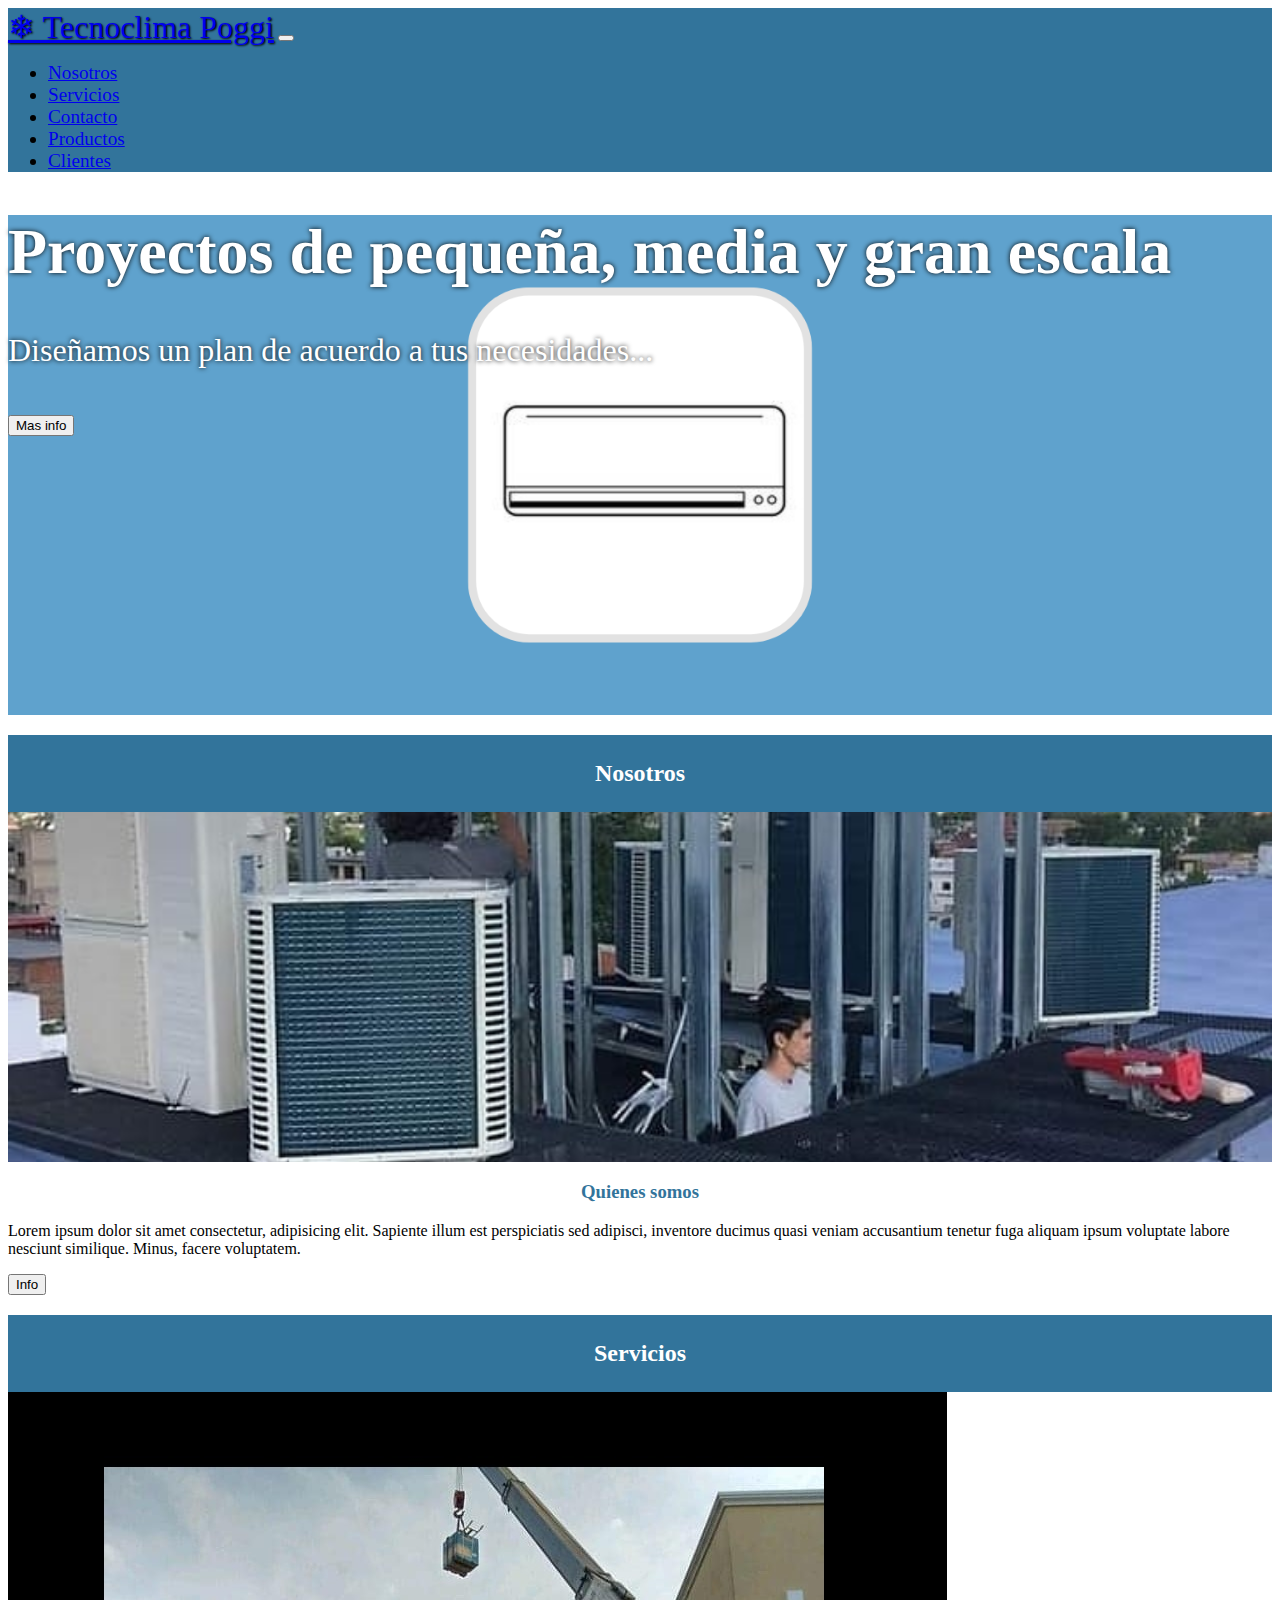
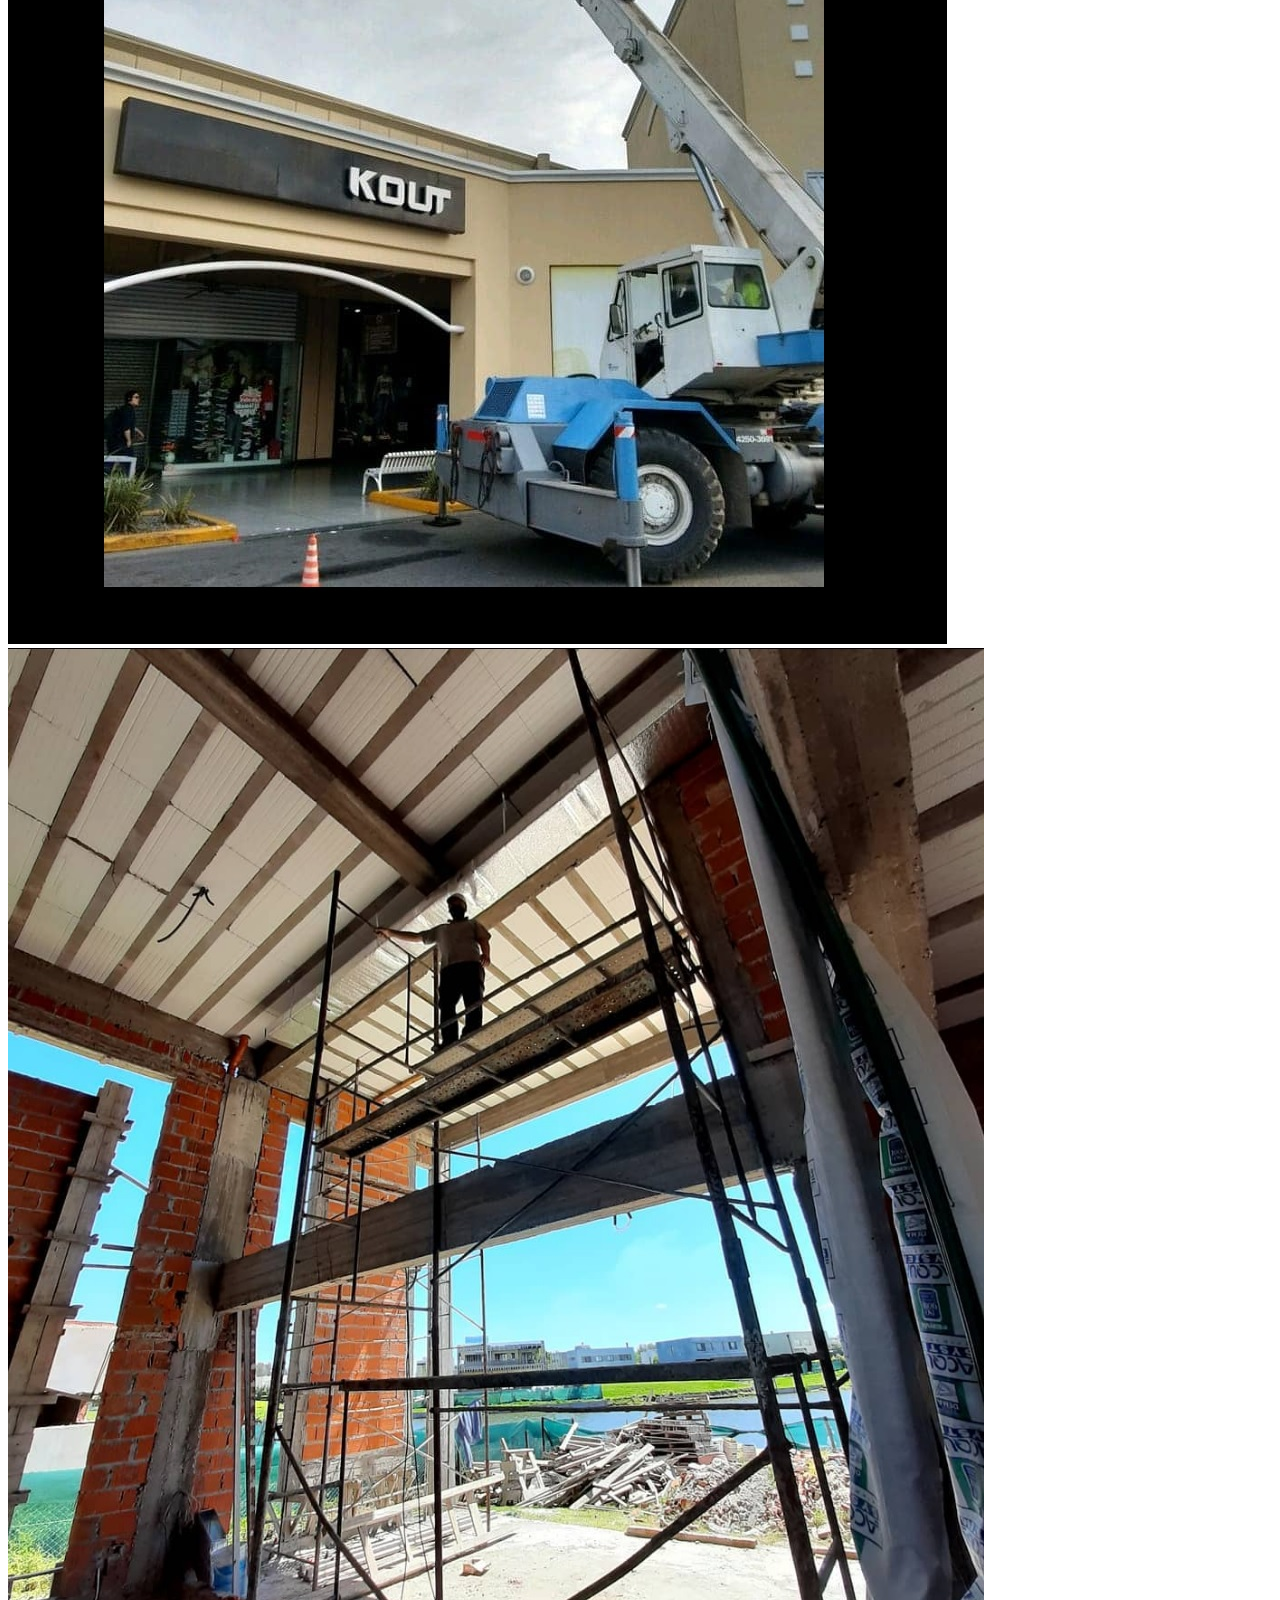
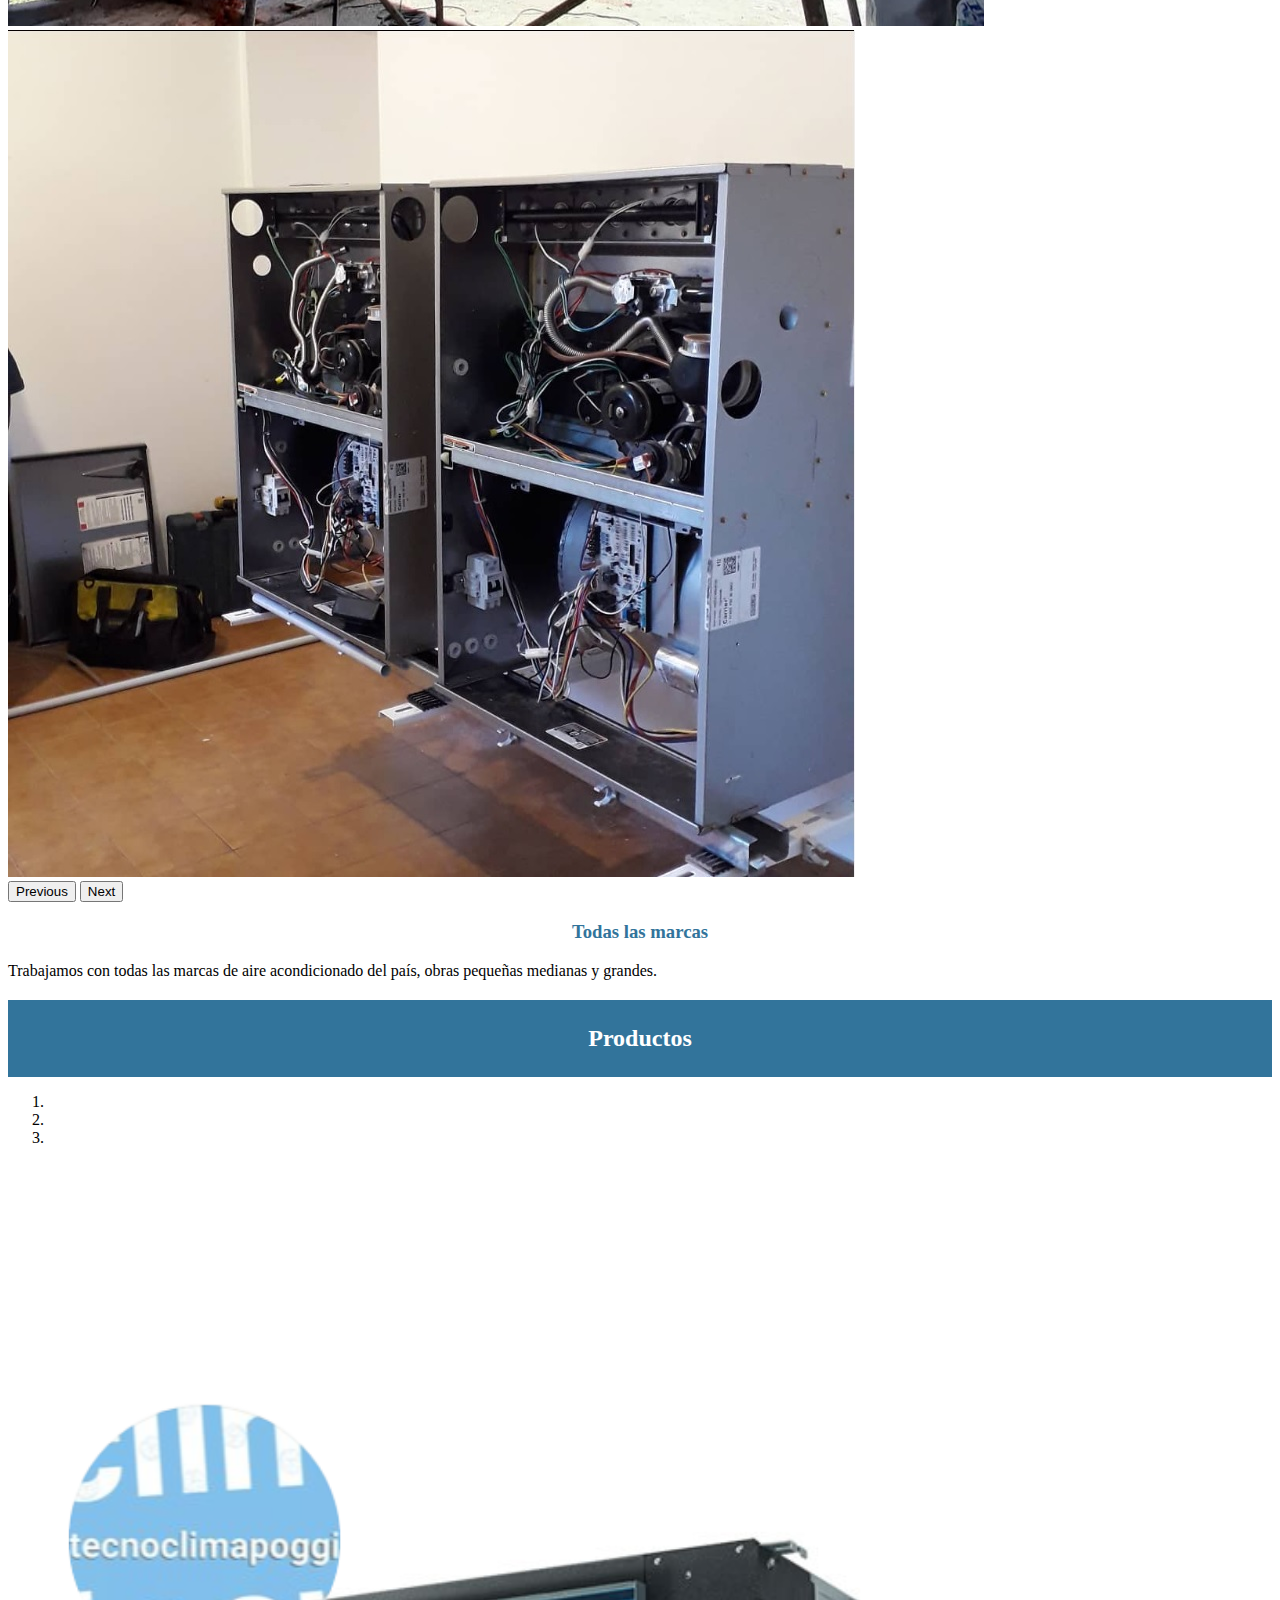
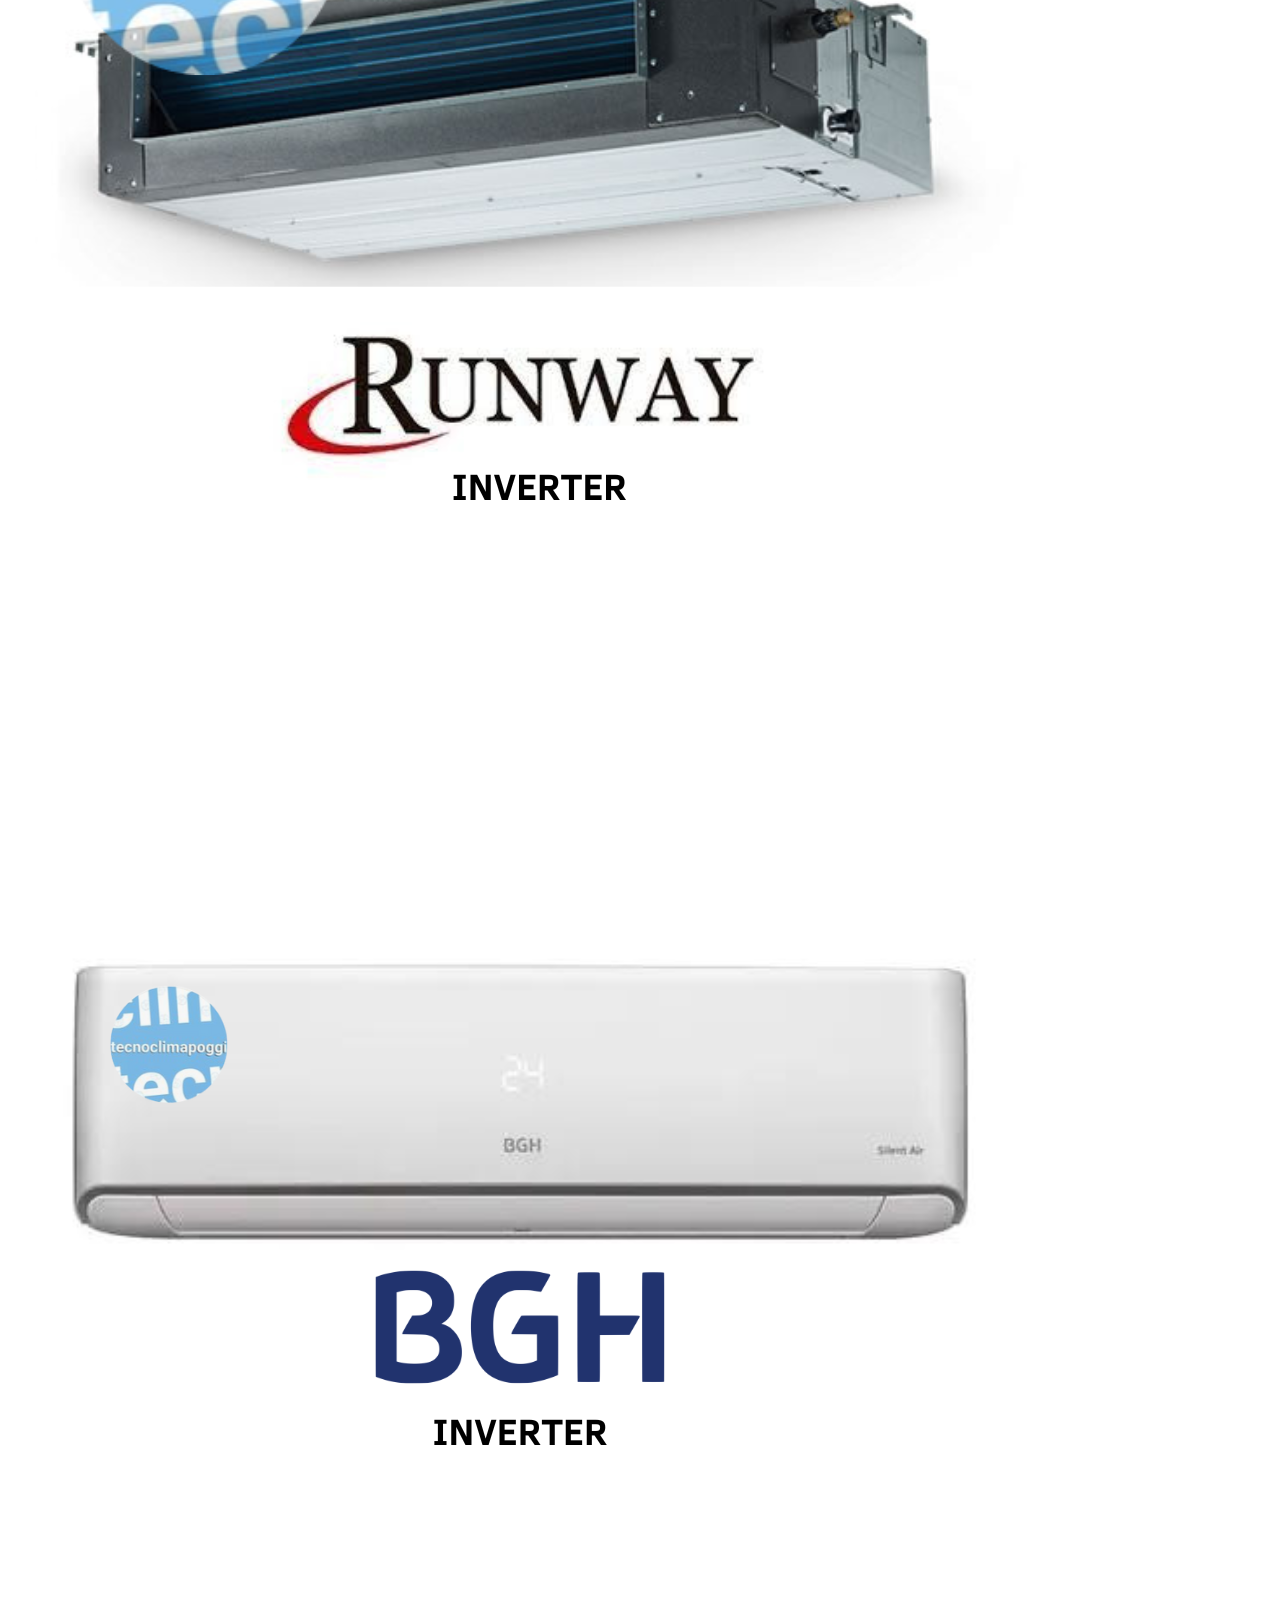
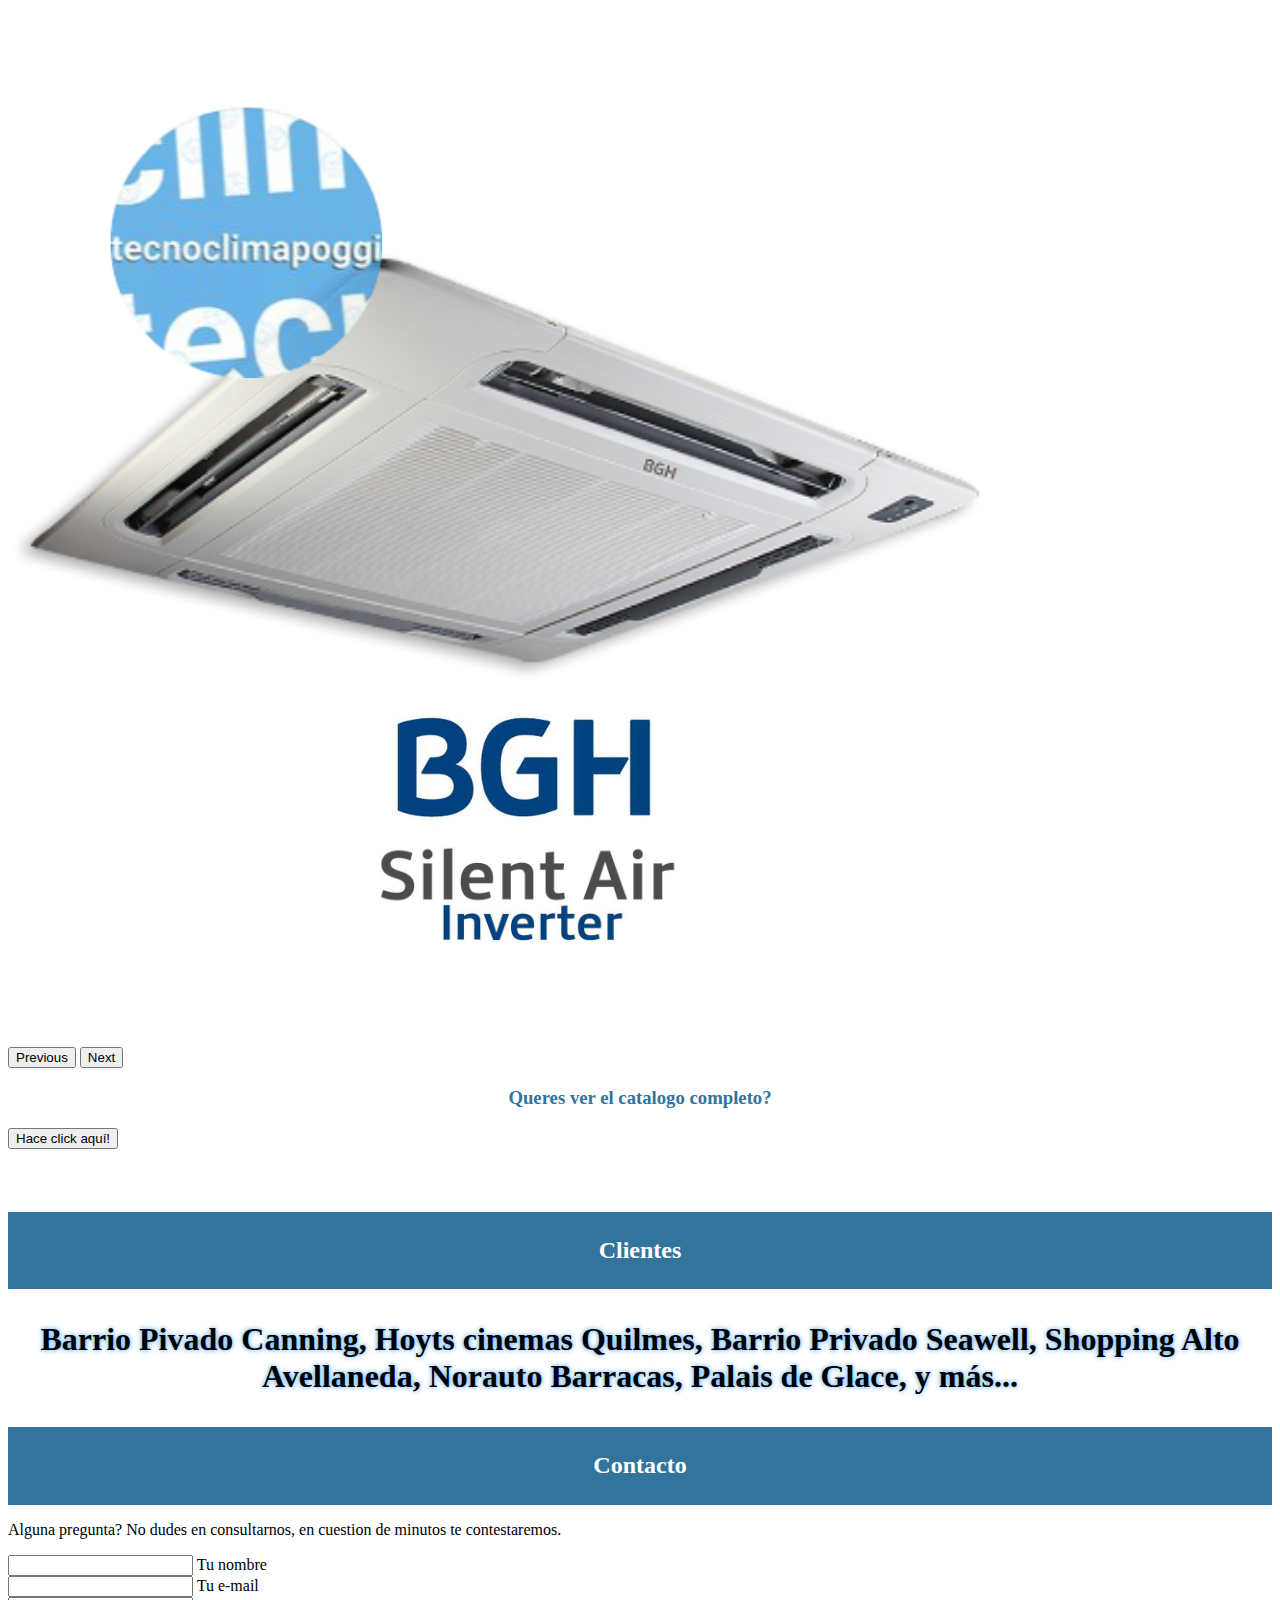
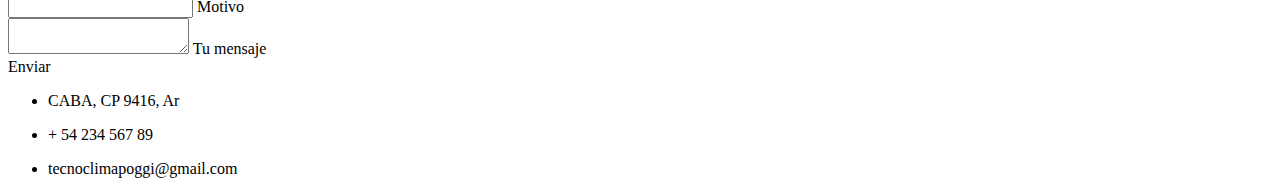
<file: index.html>
<!DOCTYPE html>
<html lang="es">
  <head>
    <meta charset="UTF-8" />
    <meta http-equiv="X-UA-Compatible" content="IE=edge" />
    <meta name="viewport" content="width=device-width, initial-scale=1.0" />
    <link
      rel="stylesheet"
      href="https://cdn.jsdelivr.net/npm/bootstrap@4.6.2/dist/css/bootstrap.min.css"
      integrity="sha384-xOolHFLEh07PJGoPkLv1IbcEPTNtaed2xpHsD9ESMhqIYd0nLMwNLD69Npy4HI+N"
      crossorigin="anonymous"
    />
    <title>Pre-entrega2</title>
    <link rel="shortcut icon" href="img\logo tcp.png" type="image/x-icon" />
    <link rel="stylesheet" href="styles.css" />
  </head>
  <body>
    <!-- NAVBARSTART -->
    <nav class="navbar navbar-expand-md navbar-dark barcolor">
      <!-- Brand -->
      <a class="navbar-brand" href="#">❄ Tecnoclima Poggi</a>

      <!-- Toggler/collapsibe Button -->
      <button
        class="navbar-toggler"
        type="button"
        data-toggle="collapse"
        data-target="#collapsibleNavbar"
      >
        <span class="navbar-toggler-icon"></span>
      </button>

      <!-- Navbar links -->
      <div
        class="collapse navbar-collapse d-flex justify-content-end"
        id="collapsibleNavbar"
      >
        <ul class="navbar-nav">
          <li class="nav-item">
            <a class="nav-link" href="#nosotro">Nosotros</a>
          </li>
          <li class="nav-item">
            <a class="nav-link" href="#servicio">Servicios</a>
          </li>
          <li class="nav-item">
            <a class="nav-link" href="#contact">Contacto</a>
          </li>
          <li class="nav-item">
            <a class="nav-link" href="#producto">Productos</a>
          </li>
          <li class="nav-item">
            <a class="nav-link" href="#cliente">Clientes</a>
          </li>
        </ul>
      </div>
    </nav>
    <!--NAVBARFINISH-->

    <!--jumbotron starts-->
    <div class="jumbotron">
      <h1>Proyectos de pequeña, media y gran escala</h1>
      <p>Diseñamos un plan de acuerdo a tus necesidades...</p>
      <a href="pages\masinfo.html">
      <button type="button" class="btn btn-primary" > Mas info</button>
    </a>
    </div>
    <!--jumbotron ends-->

    <h2 id="nosotro" >Nosotros</h2>

    <!--Nosotros ini-->
    <div class="container-fluid">
      <div class="row">
        <aside class="nleft col-md-6"></aside>
        <aside class="nright col-md-6">
          <h3>Quienes somos</h3>
          <p>
            Lorem ipsum dolor sit amet consectetur, adipisicing elit. Sapiente
            illum est perspiciatis sed adipisci, inventore ducimus quasi veniam
            accusantium tenetur fuga aliquam ipsum voluptate labore nesciunt
            similique. Minus, facere voluptatem.
          </p>
          <button type="button" class="btn btn-info">Info</button>
        </aside>
      </div>
    </div>
    <!--Nosotros fin -->

    <h2 id="servicio">Servicios</h2>

    <!--inicia servicios -->
    <div
      id="carouselExampleControls"
      class="carousel slide w-100 p-3 mw-100"
      data-ride="carousel"
    >
      <div class="carousel-inner">
        <div class="carousel-item active">
          <img
            src="img/foto ppal.jpg"
            class="d-block w-100"
            alt="camion-con-ac"
          />
        </div>
        <div class="carousel-item">
          <img
            src="img/foto1.jpg"
            class="d-block w-100"
            alt="hombre-trabajando"
          />
        </div>
        <div class="carousel-item">
          <img
            src="img/foto3.jpg"
            class="d-block w-100"
            alt="equipo-aire-acondicionado"
          />
        </div>
      </div>
      <button
        class="carousel-control-prev"
        type="button"
        data-target="#carouselExampleControls"
        data-slide="prev"
      >
        <span class="carousel-control-prev-icon" aria-hidden="true"></span>
        <span class="sr-only">Previous</span>
      </button>
      <button
        class="carousel-control-next"
        type="button"
        data-target="#carouselExampleControls"
        data-slide="next"
      >
        <span class="carousel-control-next-icon" aria-hidden="true"></span>
        <span class="sr-only">Next</span>
      </button>
    </div>
    <!--JUmbo serv-->
    <div class="jumbotron2 jumbotron-fluid">
      <div class="container">
        <h3 class="">Todas las marcas</h3>
        <p class="text-center">
          Trabajamos con todas las marcas de aire acondicionado del país, obras
          pequeñas medianas y grandes.
        </p>
      </div>
      <!--JUmbo serv fin-->
    </div>
    <!--fin servicios-->
    
    <!--Productos inicio-->
    <h2 id="producto">Productos</h2>
  <div class="container-fluid-productos">
    <div id="carouselExampleCaptions" class="carousel slide w-75 p-3 mw-75 container-sm" data-ride="carousel">
        <ol class="carousel-indicators">
          <li data-target="#carouselExampleCaptions" data-slide-to="0" class="active"></li>
          <li data-target="#carouselExampleCaptions" data-slide-to="1"></li>
          <li data-target="#carouselExampleCaptions" data-slide-to="2"></li>
        </ol>
        <div class="carousel-inner">
          <div class="carousel-item active">
            <img src="img/baja silueta runway INVERTER.png" class="d-block w-100" alt="...">
            <div class="carousel-caption d-none d-md-block">
              
            </div>
          </div>
          <div class="carousel-item">
            <img src="img/BGH SPLIT  INVERTER.png" class="d-block w-100" alt="...">
            <div class="carousel-caption d-none d-md-block">
              
            </div>
          </div>
          <div class="carousel-item">
            <img src="img/EVA CASETTE BGH INV.png" class="d-block w-100" alt="...">
            <div class="carousel-caption d-none d-md-block">
            </div>
          </div>
        </div>
        <button class="carousel-control-prev" type="button" data-target="#carouselExampleCaptions" data-slide="prev">
          <span class="carousel-control-prev-icon" aria-hidden="true"></span>
          <span class="sr-only">Previous</span>
        </button>
        <button class="carousel-control-next" type="button" data-target="#carouselExampleCaptions" data-slide="next">
          <span class="carousel-control-next-icon" aria-hidden="true"></span>
          <span class="sr-only">Next</span>
        </button>
      </div>
      <h3 class="text-center">Queres ver el catalogo completo?</h3>
      <div class="container-productos">
        <div class="row">
          <div class="col text-center">
            <button class="btn btn-info">Hace click aquí!</button>
          </div>
        </div>
      </div>
    <div>
      <h2 id="cliente">Clientes</h2>
      <div class="container-fluid">
        <p class="clientesje">
        Barrio Pivado Canning, Hoyts cinemas Quilmes, Barrio Privado Seawell, Shopping Alto Avellaneda, Norauto Barracas, Palais de Glace, y más...
        </p>
      </div>
      <footer>
        <!--inicia contacto-->
<section class="mb-4 container-fluid">

  <!--Section heading-->
  <h2 class="h1-responsive font-weight-bold text-center my-4" id="contact">Contacto</h2>
  <!--Section description-->
  <p class="text-center w-responsive mx-auto mb-5">Alguna pregunta? No dudes en consultarnos, en cuestion de minutos te contestaremos.</p>

  <div class="row">

      <!--Grid column-->
      <div class="col-md-9 mb-md-0 mb-5">
          <form id="contact-form" name="contact-form" action="mail.php" method="POST">

              <!--Grid row-->
              <div class="row">

                  <!--Grid column-->
                  <div class="col-md-6">
                      <div class="md-form mb-0">
                          <input type="text" id="name" name="name" class="form-control">
                          <label for="name" class="">Tu nombre</label>
                      </div>
                  </div>
                  <!--Grid column-->

                  <!--Grid column-->
                  <div class="col-md-6">
                      <div class="md-form mb-0">
                          <input type="text" id="email" name="email" class="form-control">
                          <label for="email" class="">Tu e-mail</label>
                      </div>
                  </div>
                  <!--Grid column-->

              </div>
              <!--Grid row-->

              <!--Grid row-->
              <div class="row">
                  <div class="col-md-12">
                      <div class="md-form mb-0">
                          <input type="text" id="subject" name="subject" class="form-control">
                          <label for="subject" class="">Motivo</label>
                      </div>
                  </div>
              </div>
              <!--Grid row-->

              <!--Grid row-->
              <div class="row">

                  <!--Grid column-->
                  <div class="col-md-12">

                      <div class="md-form">
                          <textarea type="text" id="message" name="message" rows="2" class="form-control md-textarea"></textarea>
                          <label for="message">Tu mensaje</label>
                      </div>

                  </div>
              </div>
              <!--Grid row-->

          </form>

          <div class="text-center text-md-left">
              <a class="btn btn-primary" onclick="document.getElementById('contact-form').submit();">Enviar</a>
          </div>
          <div class="status"></div>
      </div>
      <!--Grid column-->

      <!--Grid column-->
      <div class="col-md-3 text-center">
          <ul class="list-unstyled mb-0">
              <li><i class="fas fa-map-marker-alt fa-2x"></i>
                  <p>CABA, CP 9416, Ar</p>
              </li>

              <li><i class="fas fa-phone mt-4 fa-2x"></i>
                  <p>+ 54 234 567 89</p>
              </li>

              <li><i class="fas fa-envelope mt-4 fa-2x"></i>
                  <p>tecnoclimapoggi@gmail.com</p>
              </li>
          </ul>
      </div>
      <!--Grid column-->

  </div>

</section>
      </footer>
      

    <script
      src="https://cdn.jsdelivr.net/npm/jquery@3.5.1/dist/jquery.slim.min.js"
      integrity="sha384-DfXdz2htPH0lsSSs5nCTpuj/zy4C+OGpamoFVy38MVBnE+IbbVYUew+OrCXaRkfj"
      crossorigin="anonymous"
    ></script>
    <script
      src="https://cdn.jsdelivr.net/npm/popper.js@1.16.1/dist/umd/popper.min.js"
      integrity="sha384-9/reFTGAW83EW2RDu2S0VKaIzap3H66lZH81PoYlFhbGU+6BZp6G7niu735Sk7lN"
      crossorigin="anonymous"
    ></script>
    <script
      src="https://cdn.jsdelivr.net/npm/bootstrap@4.6.2/dist/js/bootstrap.min.js"
      integrity="sha384-+sLIOodYLS7CIrQpBjl+C7nPvqq+FbNUBDunl/OZv93DB7Ln/533i8e/mZXLi/P+"
      crossorigin="anonymous"
    ></script>
  </body>
</html>
</file>
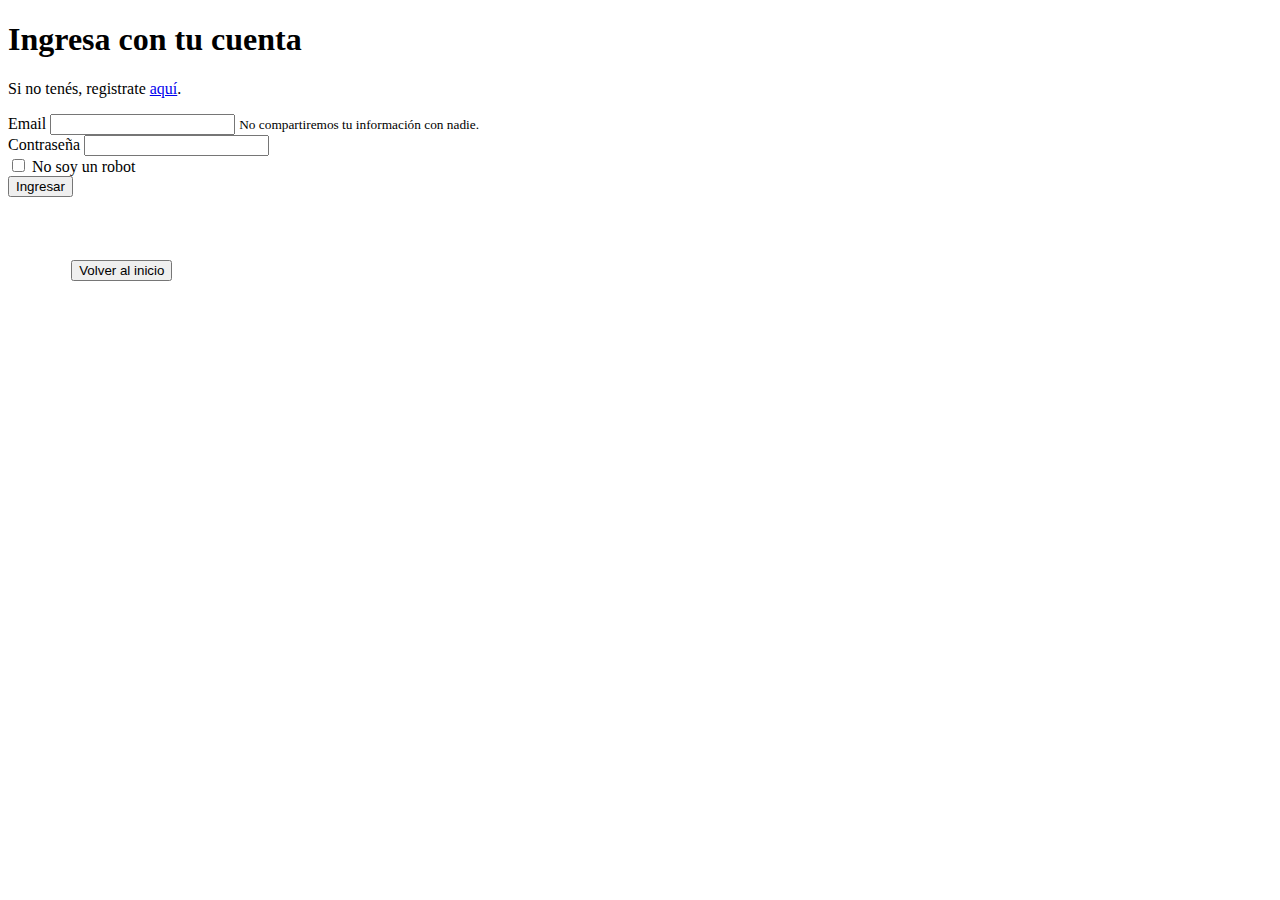
<file: pages/masinfo.html>
<!DOCTYPE html>
<html lang="en">
  <head>
    <meta charset="UTF-8" />
    <meta http-equiv="X-UA-Compatible" content="IE=edge" />
    <meta name="viewport" content="width=device-width, initial-scale=1.0" />
    <link
      rel="stylesheet"
      href="https://cdn.jsdelivr.net/npm/bootstrap@4.6.2/dist/css/bootstrap.min.css"
      integrity="sha384-xOolHFLEh07PJGoPkLv1IbcEPTNtaed2xpHsD9ESMhqIYd0nLMwNLD69Npy4HI+N"
      crossorigin="anonymous"
    />
    <link rel="shortcut icon" href="../img/logo tcp.png" type="image/x-icon" />
    <link rel="stylesheet" href="../styles.css" />
    <title>Más info</title>
  </head>
  <body>
    <div class="container-fluid">
      <h1>Ingresa con tu cuenta</h1>
      <p>Si no tenés, registrate <a href="#">aquí</a>.</p>
    </div>
    <div class="container-fluid">
      <form>
        <div class="form-group">
          <label for="exampleInputEmail1">Email</label>
          <input
            type="email"
            class="form-control"
            id="exampleInputEmail1"
            aria-describedby="emailHelp"
          />
          <small id="emailHelp" class="form-text text-muted"
            >No compartiremos tu información con nadie.</small
          >
        </div>
        <div class="form-group">
          <label for="exampleInputPassword1">Contraseña</label>
          <input
            type="password"
            class="form-control"
            id="exampleInputPassword1"
          />
        </div>
        <div class="form-group form-check">
          <input type="checkbox" class="form-check-input" id="exampleCheck1" />
          <label class="form-check-label" for="exampleCheck1"
            >No soy un robot</label
          >
        </div>
        <button type="submit" class="btn btn-primary">Ingresar</button>
      </form>
    </div>

    <footer>
      <div class="container-fluid-ini">
        <a href="../index.html">
          <button type="button" class="btn btn-light">Volver al inicio</button>
        </a>
      </div>
    </footer>

    <script
      src="https://cdn.jsdelivr.net/npm/jquery@3.5.1/dist/jquery.slim.min.js"
      integrity="sha384-DfXdz2htPH0lsSSs5nCTpuj/zy4C+OGpamoFVy38MVBnE+IbbVYUew+OrCXaRkfj"
      crossorigin="anonymous"
    ></script>
    <script
      src="https://cdn.jsdelivr.net/npm/popper.js@1.16.1/dist/umd/popper.min.js"
      integrity="sha384-9/reFTGAW83EW2RDu2S0VKaIzap3H66lZH81PoYlFhbGU+6BZp6G7niu735Sk7lN"
      crossorigin="anonymous"
    ></script>
    <script
      src="https://cdn.jsdelivr.net/npm/bootstrap@4.6.2/dist/js/bootstrap.min.js"
      integrity="sha384-+sLIOodYLS7CIrQpBjl+C7nPvqq+FbNUBDunl/OZv93DB7Ln/533i8e/mZXLi/P+"
      crossorigin="anonymous"
    ></script>
  </body>
</html>
</file>
<file: styles.css>
.navbar-brand{
    text-shadow: 1px 1px 2px black;
    font-size: 2em;
}

.barcolor{
    background-color: rgb(50, 116, 155);
}

.nav-item{
    font-size: 120%;
}

.jumbotron{
    background-image: url(img/somos\ una\ empresa\ dedicada\ a\ l\ \(2\).png);
    background-size: cover;
    background-position: center;
    height: 500px;
    margin-bottom: 0;
    color: white;
    text-shadow: 0 0 5px black;
    font-size:xx-large;
}
h2{
    background-color: rgb(50, 116, 155);
    text-align: center;
    padding: 2%;
    color: white;
    margin-bottom: 0;
}

.nleft{
    background-image: url(img/tecnopoggi.jpg);
    background-size: cover;
    background-position: center;
    height: 350px;

}

h3{
    color: rgb(50, 116, 155);
    text-align: center;
}

.container-productos{
    margin-bottom: 5%;
}

.clientesje{
    text-align: center;
    font-weight: bold;
    text-shadow: 0 0 5px rgb(61, 157, 247);
    font-size:xx-large;
}

.container-fluid-ini{
    padding: 5%;
}
</file>
